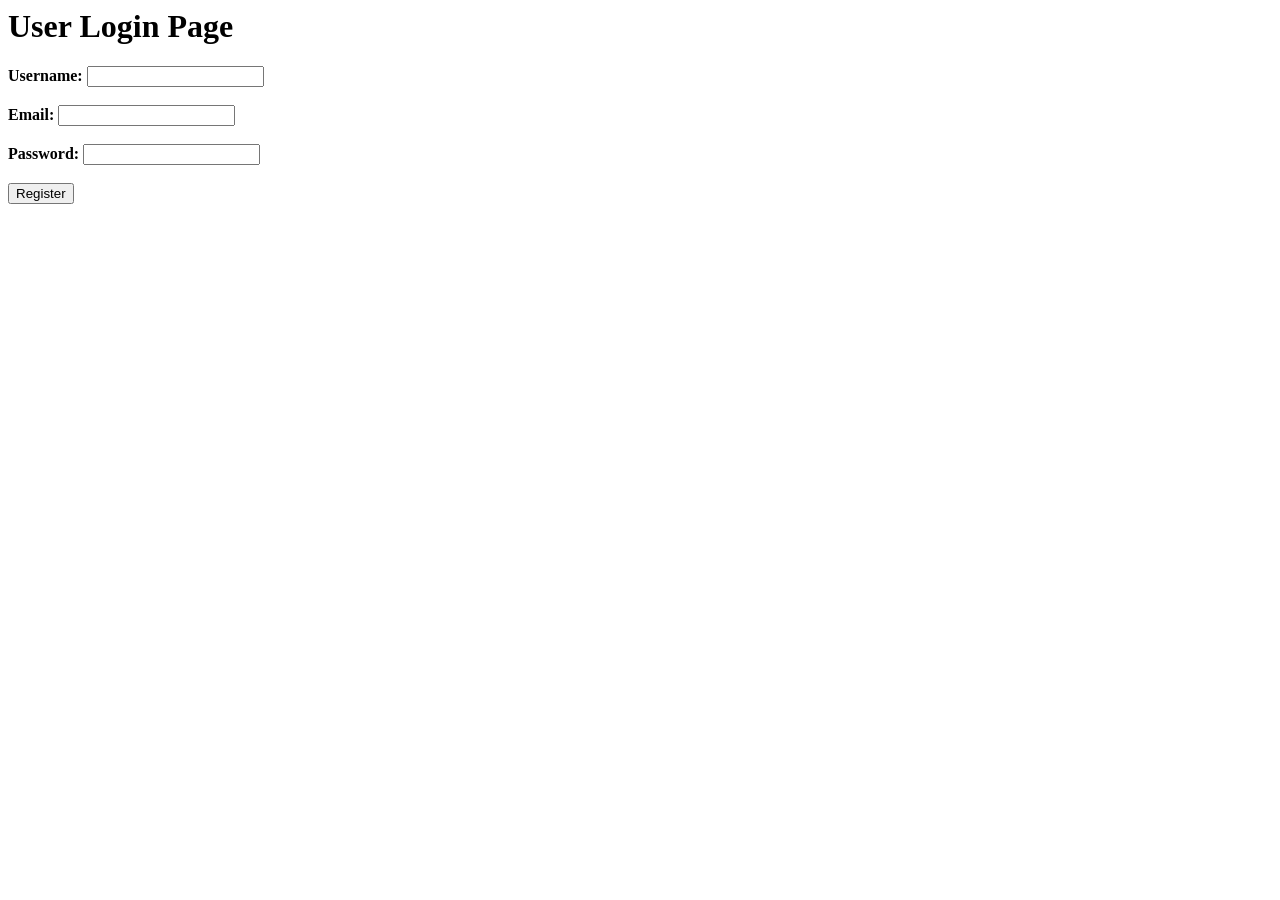
<file: templates/index.html>
<html>
    <head>
        <title>
            Login Page
        </title>
    </head>
    <h1>User Login Page</h1>
    <body>
        <form action="/login" method="post">
            <b><label for="uname">Username:</label></b>  
            <input type="text" id="uname" name="uname" required>  <br><br>
            <b> <label for="email">Email:</label> </b>
            <input type="text" id="email" name="email" required><br><br>
            <b><label for="upass">Password:</label></b>  
            <input type="password" id="upass" name="upass" required>  <br><br>
            <input type="submit" value="Register" >   
        </form>
    </body>
</html>
</file>
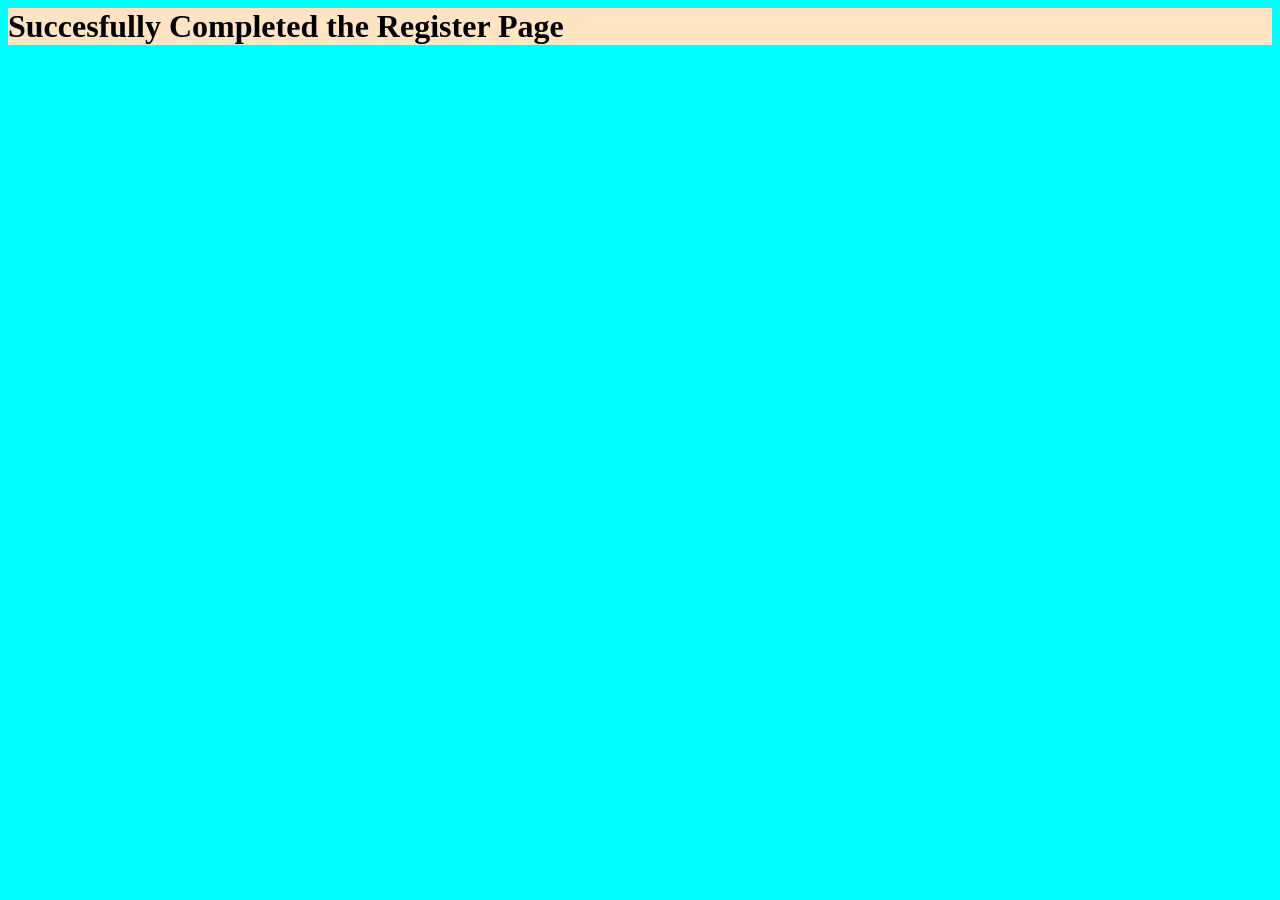
<file: templates/success.html>
<html>
    <head>
        <title>Succesfully Completed the Register Page</title>
    </head>
    <body>
        <h1><b>Succesfully Completed the Register Page</b></h1>
        <style>
            body{
                background-color: aqua;
            }
            h1{
                background-color: bisque;
            }
        </style>
    </body>
</html>
</file>
